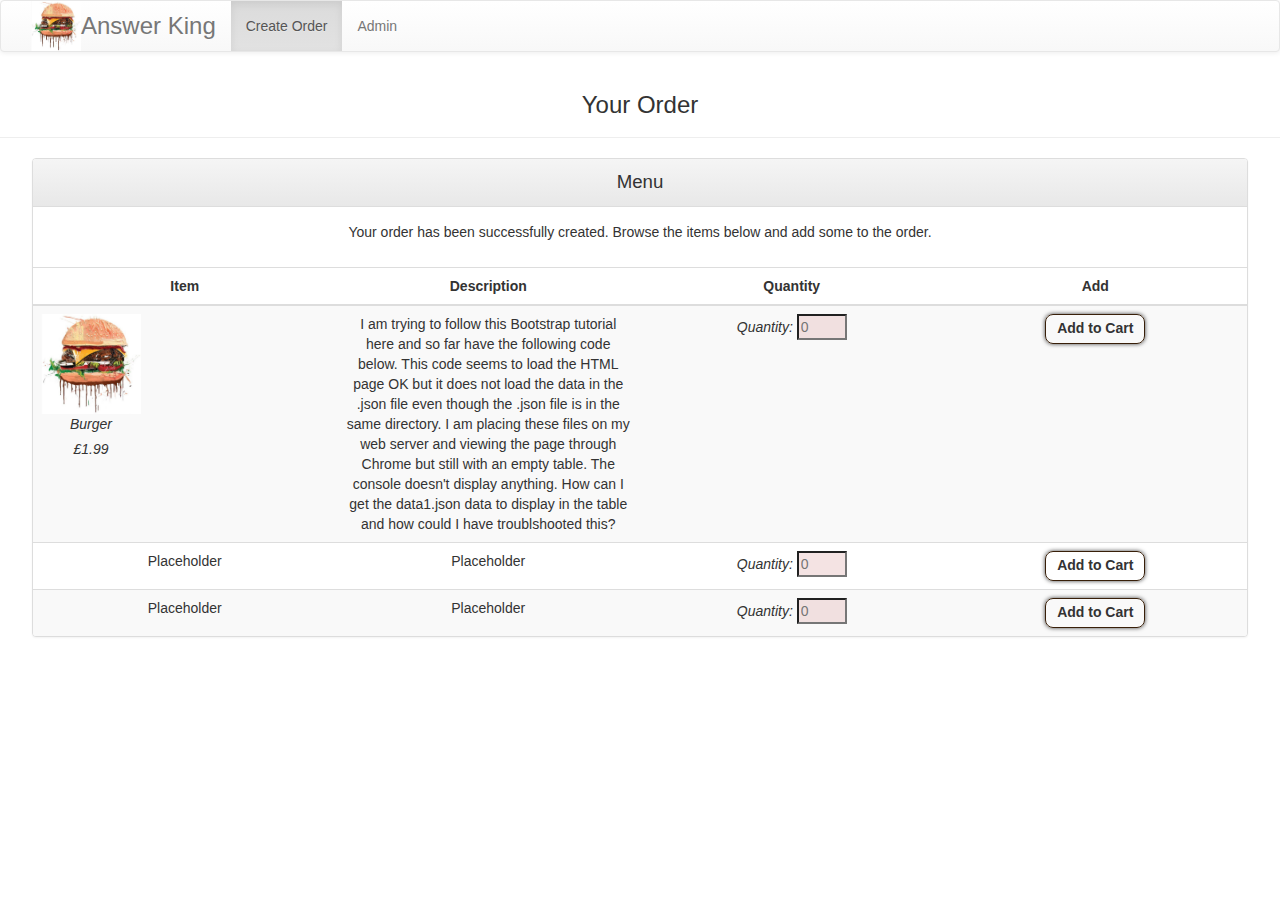
<file: src/main/webapp/html/createOrder.html>
<!DOCTYPE html>
<html lang="en">

<head>
    <meta charset="UTF-8">
    <title>Create Your Order</title>

    <link rel="stylesheet" href="../css/bootstrap/bootstrap.min.css" />
    <link rel="stylesheet" href="../css/bootstrap/bootstrap-theme.min.css" />
    <link rel="stylesheet" href="../css/createOrder.css" />

    <script src="../js/bootstrap/bootstrap.min.js"></script>
</head>

<body>
    <!-- navigation bar -->
    <nav class="navbar navbar-default">
        <div class="container-fluid">

            <!-- navbar header -->
            <div class="navbar-header">
                <button type="button" class="navbar-toggle collapsed" data-toggle="collapse"
                        data-target="#bs-example-navbar-collapse-1" aria-expanded="false">
                    <span class="sr-only">Toggle navigation</span>
                    <span class="icon-bar"></span>
                    <span class="icon-bar"></span>
                    <span class="icon-bar"></span>
                </button>
            </div>

            <!-- navbar content -->
            <div class="collapse navbar-collapse" id="bs-example-navbar-collapse-1">
                <ul class="nav navbar-nav">
                    <li>
                        <img id="logo-image" src="../images/logo.jpg" />
                    </li>
                    <li>
                        <a class="navbar-brand" href="#">Answer King</a>
                    </li>
                    <li></li>
                    <li class="active">
                        <a href="">Create Order<span class="sr-only">(current)</span></a>
                    </li>
                    <li>
                        <a href="#">Admin</a>
                    </li>
                </ul>
            </div>

        </div>
    </nav>

    <!-- page header -->
    <div class="page-header">
        <h3>Your Order</h3>
    </div>

    <!-- menu -->
    <div class="panel panel-default">
        <!-- default panel contents -->
        <div class="panel-heading">Menu</div>
        <div class="panel-body">
            <p>Your order has been successfully created. Browse the items below and add some to the order.</p>
        </div>

        <!-- menu table (dynamically loaded) -->
        <table class="table table-striped">
            <thead>
                <tr>
                    <th>Item</th>
                    <th>Description</th>
                    <th>Quantity</th>
                    <th>Add</th>
                </tr>
            </thead>
            <tbody>
                <tr>
                    <!-- item detail -->
                    <td class="item-detail-cell">
                        <table class="item-detail-data">
                            <tr>
                                <td>
                                    <img class="item-picture" src="../images/logo.jpg" />
                                </td>
                            </tr>
                            <tr>
                                <td>
                                    <label>Burger</label>
                                </td>
                            </tr>
                            <tr>
                                <td>
                                    <label>£1.99</label>
                                </td>
                            </tr>
                        </table>
                    </td>
                    <!-- item description-->
                    <td class="item-desc-cell">
                        I am trying to follow this Bootstrap tutorial here and so far have the following code below.
                        This code seems to load the HTML page OK but it does not load the data in the .json file even
                        though the .json file is in the same directory. I am placing these files on my web server and
                        viewing the page through Chrome but still with an empty table. The console doesn't display
                        anything. How can I get the data1.json data to display in the table and how could I have
                        troublshooted this?
                    </td>
                    <!-- quantity to order -->
                    <td class="item-qty-cell">
                        <label>Quantity: </label>
                        <input class="quantity-input" type="number" placeholder="0" max="15" min="0"/>
                    </td>
                    <!-- add to cart -->
                    <td class="item-add-cell">
                        <div class="cart-button">Add to Cart</div>
                    </td>
                </tr>
                <tr>
                    <!-- item detail -->
                    <td class="item-detail-cell">Placeholder</td>
                    <!-- item description-->
                    <td class="item-desc-cell">Placeholder</td>
                    <!-- quantity to order -->
                    <td class="item-qty-cell">
                        <label>Quantity: </label>
                        <input class="quantity-input" type="number" placeholder="0" max="15" min="0" />
                    </td>
                    <!-- add to cart -->
                    <td>
                        <div class="cart-button">Add to Cart</div>
                    </td>
                </tr>
                <tr>
                    <!-- item detail -->
                    <td class="item-detail-cell">Placeholder</td>
                    <!-- item description-->
                    <td class="item-desc-cell">Placeholder</td>
                    <!-- quantity to order -->
                    <td class="item-qty-cell">
                        <label>Quantity: </label>
                        <input class="quantity-input" type="number" placeholder="0" max="15" min="0" />
                    </td>
                    <!-- add to cart -->
                    <td class="item-add-cell">
                        <div class="cart-button">Add to Cart</div>
                    </td>
                </tr>
            </tbody>
        </table>
    </div>
</body>

</html>
</file>
<file: src/main/webapp/css/createOrder.css>
/* NAVBAR */
#logo-image {
    height: 50px;
    width: 50px;
}

.navbar-brand {
    font-size: 18pt;
}

/* PAGE BODY */
h3 {
    text-align: center;
}

/* ITEM TABLE LAYOUT */
.panel {
    margin-left: auto;
    margin-right: auto;
}

.panel-heading {
    text-align: center;
    font-size: 14pt;
}

.panel-body {
    text-align: center;
}

.panel-default {
    width: 95%;
}

th {
    text-align: center;
    width: 15%;
}

tr {
    text-align: center;
    width: 15%;
}

.item-picture {
    width: 100px;
    height: 100px;
}

/* ITEM TABLE CONTENT */
label {
    font-weight: normal;
    font-style: italic;
}

.quantity-input {
    width: 50px;
    background-color: rgba(231, 195, 195, 0.46);
}

.cart-button {
    cursor: pointer;
    padding: 1%;
    border: 1px solid #381f09;
    -moz-border-radius: 8px;
    -webkit-border-radius: 8px;
    border-radius: 8px;
    -webkit-box-shadow: 0 0 4px rgba(0,0,0, .75);
    -moz-box-shadow: 0 0 4px rgba(0,0,0, .75);
    box-shadow: 0 0 4px rgba(0,0,0, .75);
    width: 100px;
    height: 30px;
    margin-left: auto;
    margin-right: auto;
    text-align: center;
    font-weight: bold;
}
.cart-button:hover, .cart-button:focus {
    background-color: rgba(231, 195, 195, 0.46);
    -webkit-box-shadow: 0 0 1px rgba(0,0,0, .75);
    -moz-box-shadow: 0 0 1px rgba(0,0,0, .75);
    box-shadow: 0 0 1px rgba(0,0,0, .75);
}

/* PAYMENT TABLE */
#payment-table {
    width: 70%;
}

#order-total {
    width: 120px;
}

#payment-amount {
    width: 100px;
    height: 30px;
}
</file>
